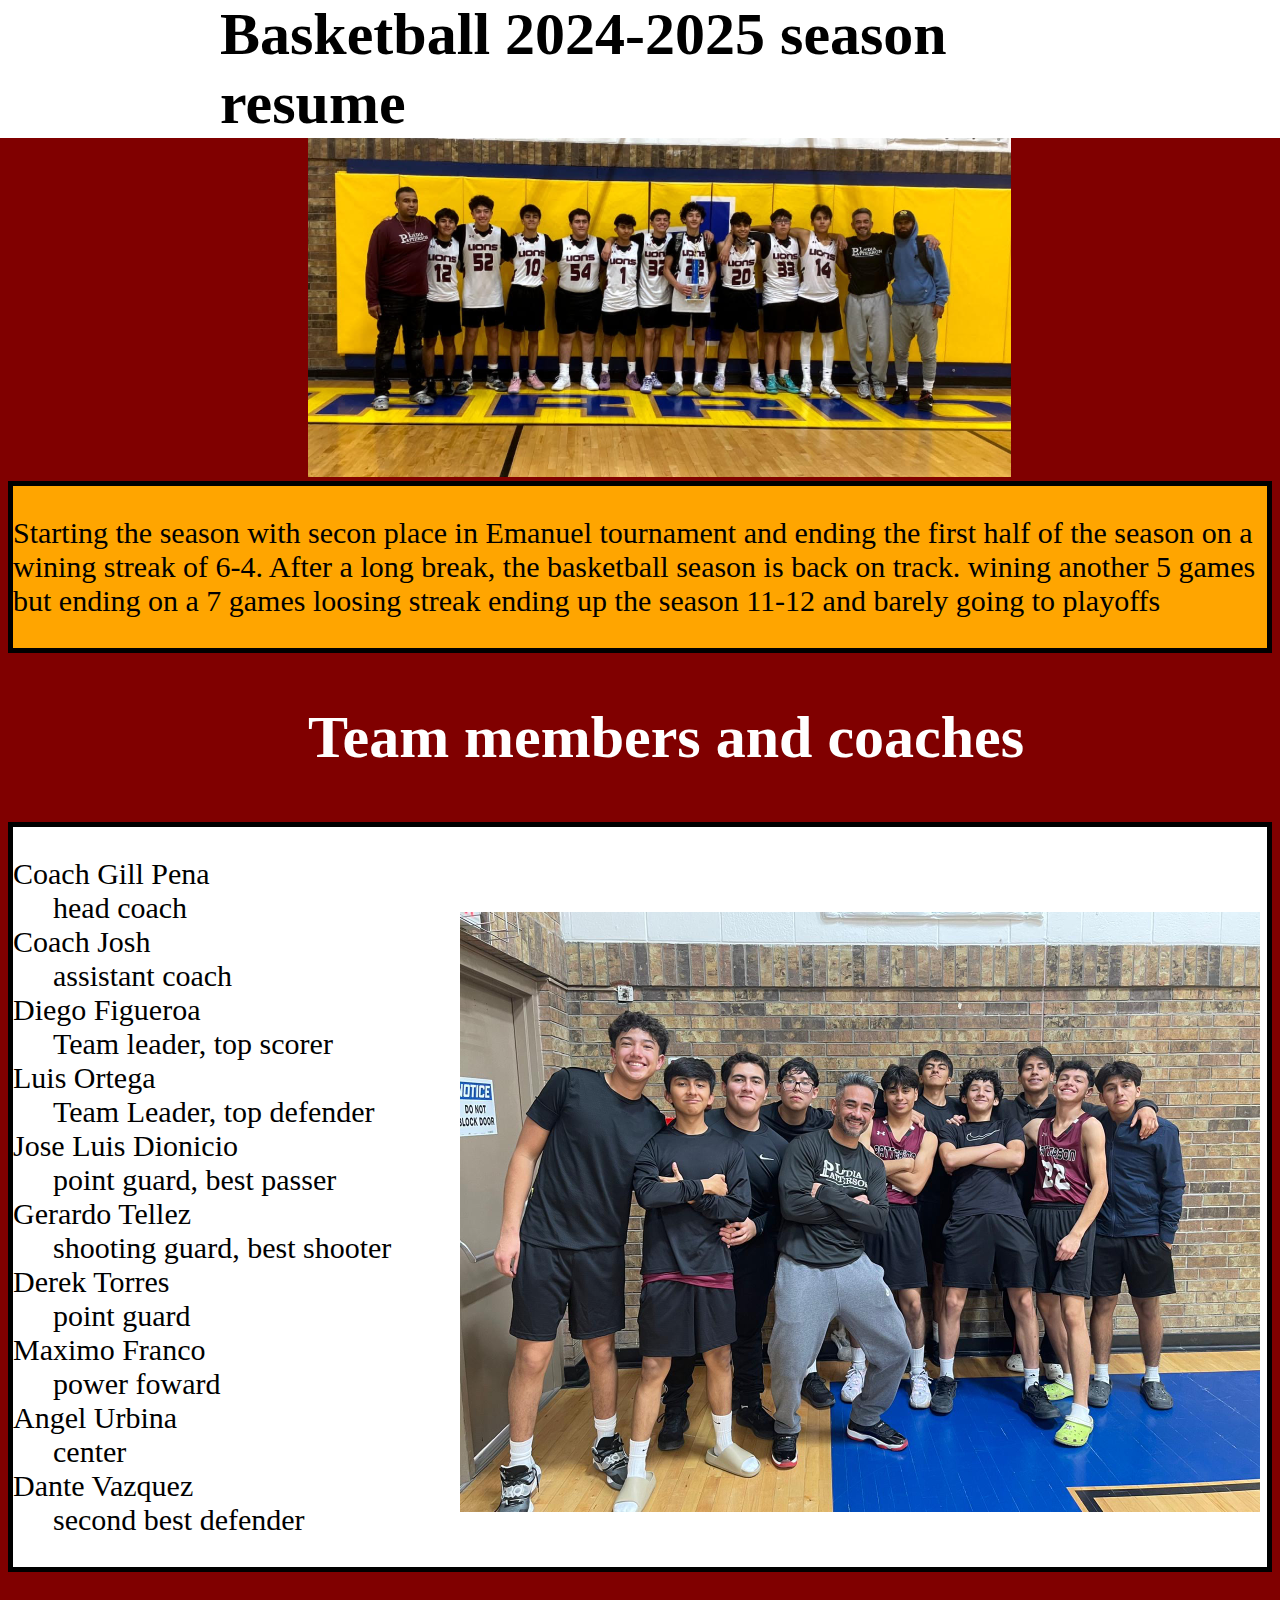
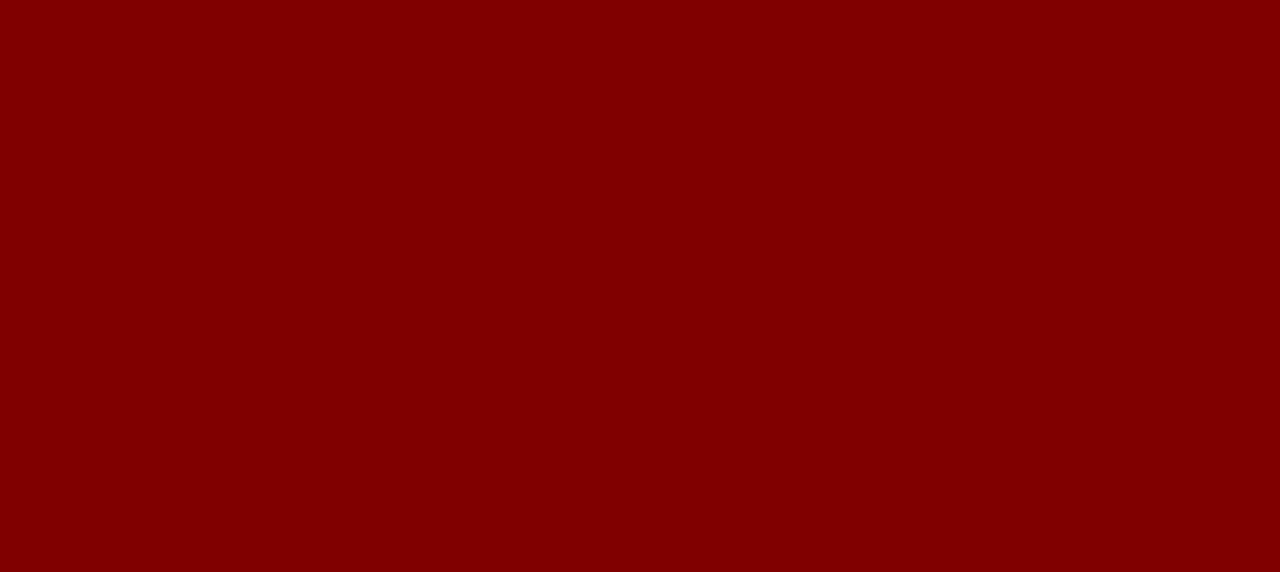
<file: basketball.html>
<!DOCTYPE html>
<html lang="en">

<head>
    <meta charset="UTF-8">
    <meta name="viewport" content="width=device-width, initial-scale=1.0">
    <title>Document</title>
   <link rel="stylesheet" href="sports.css">
</head>

<body>
    <div class="tittle">
        <h1>Basketball 2024-2025 season resume</h1>
    </div>
      <img class="team" src="Screenshot 2025-03-05 130731.png" alt="team">
        <div class="ptag">
        <p>Starting the season with secon place in Emanuel tournament and ending the first half of the season on a
            wining streak of 6-4. After a long break, the basketball season is back on track. wining another 5 games but
            ending on a 7 games loosing streak ending up the season 11-12 and barely going to playoffs</p>
    </div>
            <h2>Team members and coaches</h2>
    
            <div class="team-members">
    <dl>
        <dt>Coach Gill Pena</dt>
        <dd>head coach</dd>
        <dt>Coach Josh</dt>
        <dd>assistant coach</dd>
        <dt>Diego Figueroa</dt>
        <dd>Team leader, top scorer</dd>
        <dt>Luis Ortega</dt>
        <dd>Team Leader, top defender</dd>
        <dt>Jose Luis Dionicio</dt>
        <dd>point guard, best passer</dd>
        <dt>Gerardo Tellez</dt>
        <dd>shooting guard, best shooter</dd>
        <dt>Derek Torres</dt>
        <dd>point guard</dd>
        <dt>Maximo Franco</dt>
        <dd>power foward</dd>
        <dt>Angel Urbina</dt>
        <dd>center</dd>
        <dt>Dante Vazquez</dt>
        <dd>second best defender </dd>
    </dl> 
            </div>
    <img class="picture" src="f5213db9-8aca-446e-ad6a-593419938705.jpeg" alt="basketball team" height="600">

</body>

</html>
</file>
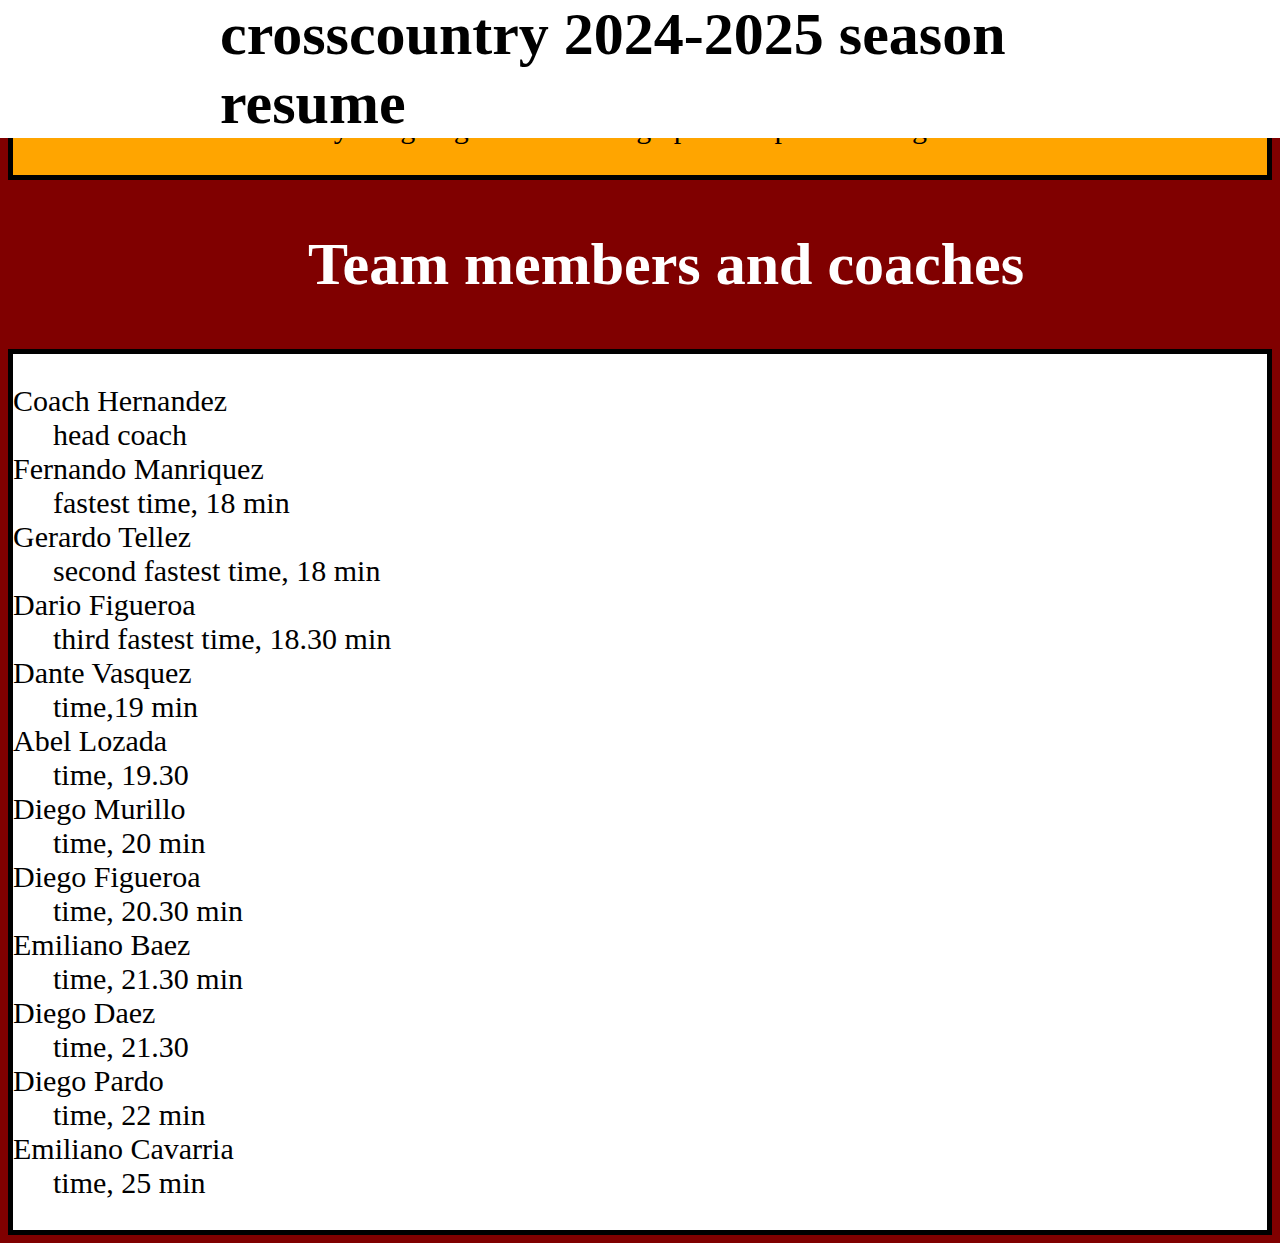
<file: crosscountry.html>
<!DOCTYPE html>
<html lang="en">
<head>
    <meta charset="UTF-8">
    <meta name="viewport" content="width=device-width, initial-scale=1.0">
    <title>Document</title>
    <link rel="stylesheet" href="sports.css">
</head>
<body>
    
    <h1>crosscountry 2024-2025 season resume</h1>
        <div class="ptag">
        <p>startin off the season with exausting practices becaruse nobody was used to this on the first meet none of us got not even in top 20 but we kept consistent and after a couple of meets we won 2nd place in the san elizario meet eventually the going to state ebding up in 3rd place having 1 all state runner</p>
    </div>
            <h2>Team members and coaches</h2>
    
            <div class="team-members">
    <dl>
        <dt>Coach Hernandez</dt>
        <dd>head coach</dd>
        <dt>Fernando Manriquez</dt>
        <dd>fastest time, 18 min</dd>
        <dt>Gerardo Tellez</dt>
        <dd>second fastest time, 18 min</dd>
        <dt>Dario Figueroa</dt>
        <dd>third fastest time, 18.30 min</dd>
        <dt>Dante Vasquez</dt>
        <dd>time,19 min </dd>
        <dt>Abel Lozada</dt>
        <dd>time, 19.30</dd>
        <dt>Diego Murillo</dt>
        <dd>time, 20 min</dd>
        <dt>Diego Figueroa</dt>
        <dd>time, 20.30 min</dd>
        <dt>Emiliano Baez</dt>
        <dd>time, 21.30 min</dd>
        <dt>Diego Daez</dt>
        <dd>time, 21.30</dd>
        <dt>Diego Pardo</dt>
        <dd>time, 22 min</dd>
        <dt>Emiliano Cavarria</dt>
        <dd>time, 25 min</dd>
    </dl> 
            </div>
</body>
</html>
</file>
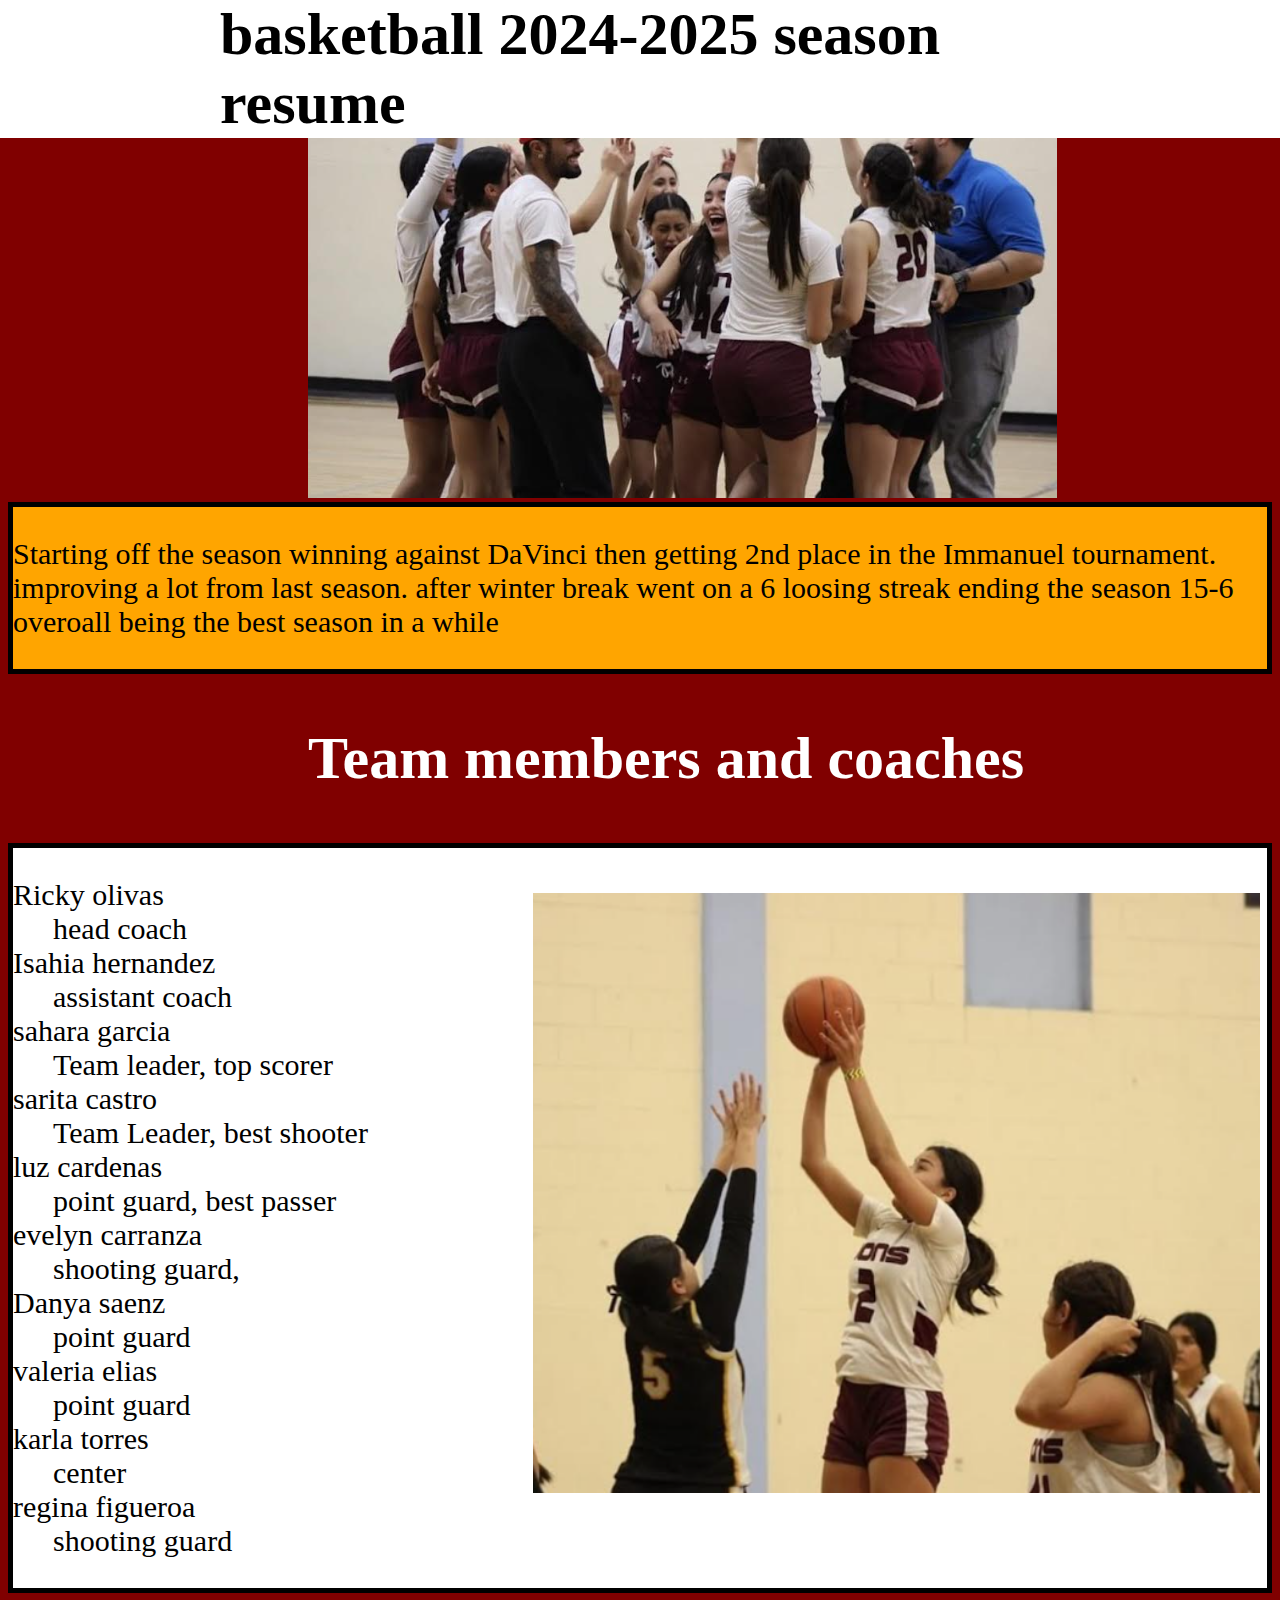
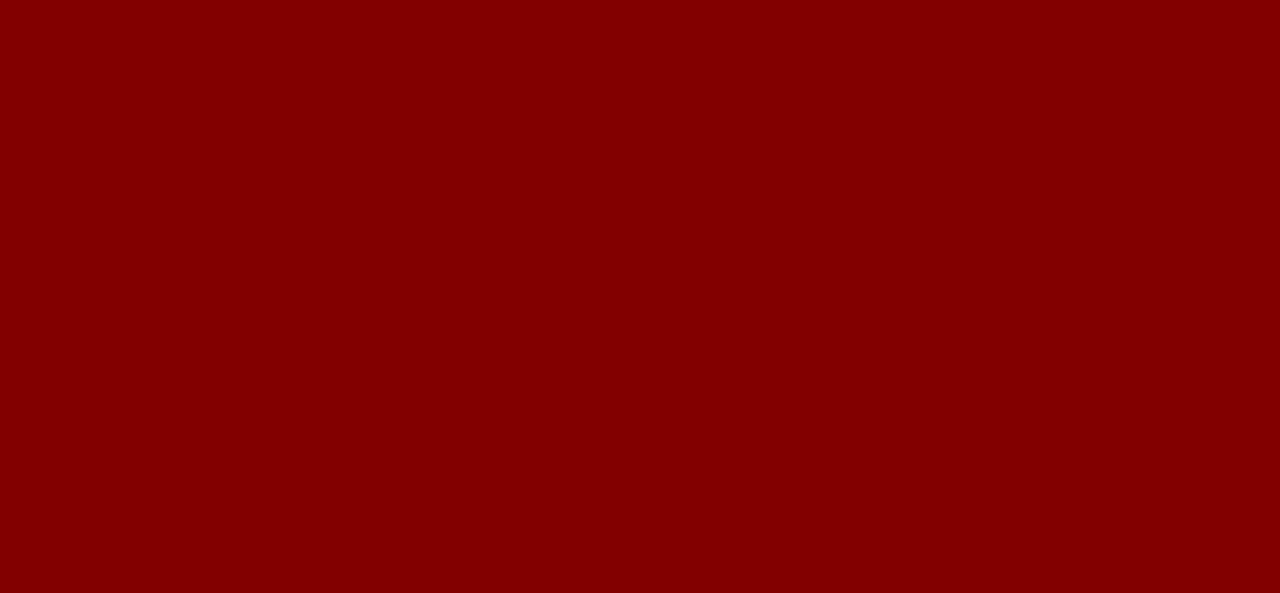
<file: girl-basketball.html>
<!DOCTYPE html>
<html lang="en">

<head>
    <meta charset="UTF-8">
    <meta name="viewport" content="width=device-width, initial-scale=1.0">
    <title>Document</title>
    <link rel="stylesheet" href="sports.css">
</head>

<body>
 
    <h1>basketball 2024-2025 season resume</h1>
    <img class="team" src="Screenshot 2025-03-10 144123.png" alt="team">
    <div class="ptag">
        <p>Starting off the season winning against DaVinci then getting 2nd place in the Immanuel tournament.
            improving a lot from last season. after winter break went on a 6 loosing streak ending the season 15-6
            overoall being the best season in a while
        </p>
    </div>
    <h2>Team members and coaches</h2>
    
            <div class="team-members">
    <dl>
        <dt>Ricky olivas</dt>
        <dd>head coach</dd>
        <dt>Isahia hernandez</dt>
        <dd>assistant coach</dd>
        <dt>sahara garcia</dt>
        <dd>Team leader, top scorer</dd>
        <dt>sarita castro</dt>
        <dd>Team Leader, best shooter</dd>
        <dt>luz cardenas</dt>
        <dd>point guard, best passer</dd>
        <dt>evelyn carranza</dt>
        <dd>shooting guard,</dd>
        <dt>Danya saenz</dt>
        <dd>point guard</dd>
        <dt>valeria elias</dt>
        <dd>point guard</dd>
        <dt>karla torres</dt>
        <dd>center</dd>
        <dt>regina figueroa</dt>
        <dd>shooting guard </dd>
    </dl> 
            </div>
            <img class="picture-basketball" src="Screenshot 2025-03-10 144108.png" alt="basketball team" height="600">

</body>
</html>
</file>
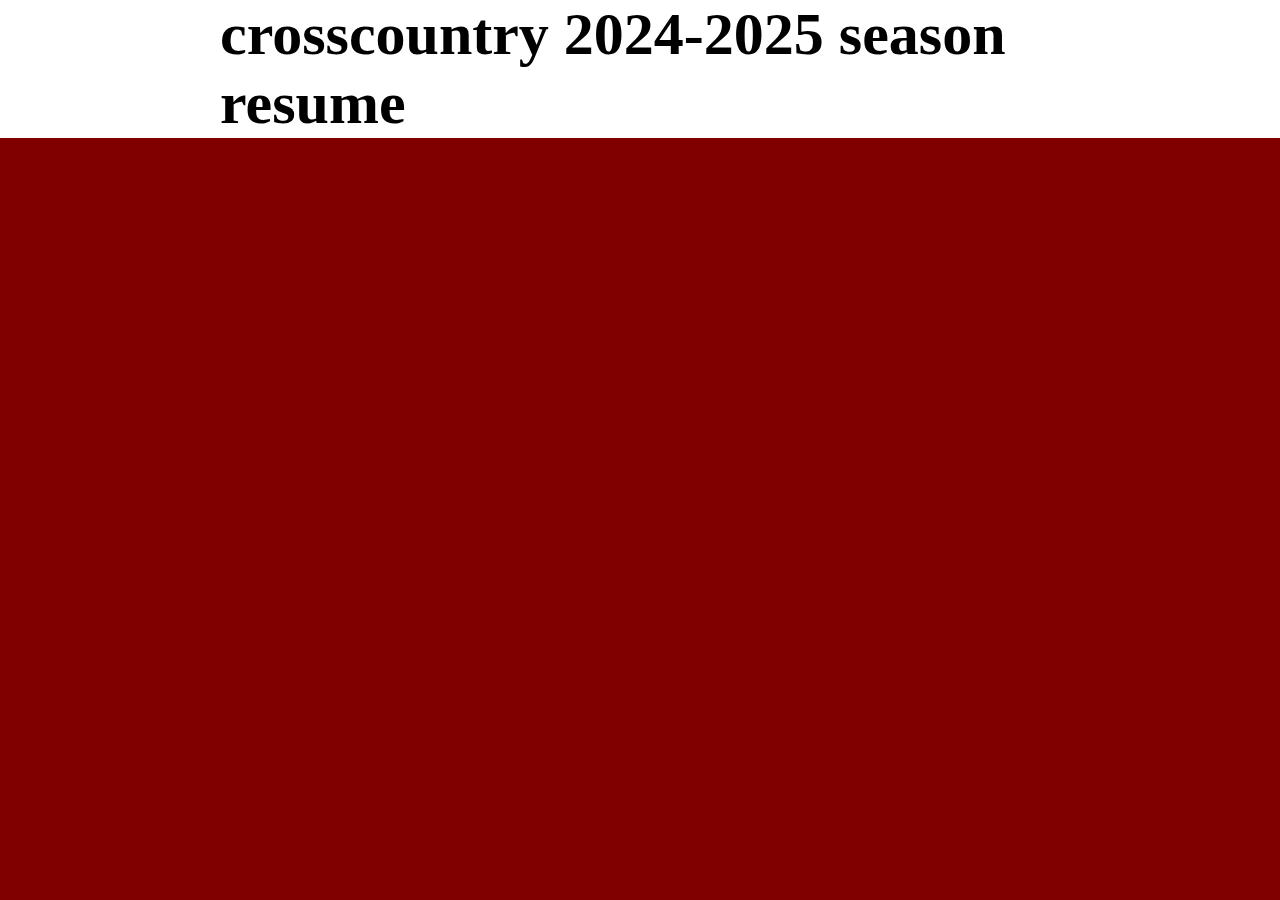
<file: girls-cross.html>
<!DOCTYPE html>
<html lang="en">
<head>
    <meta charset="UTF-8">
    <meta name="viewport" content="width=device-width, initial-scale=1.0">
    <title>Document</title>
<link rel="stylesheet" href="sports.css">
</head>
<body>
    <div class="crosscountry">
    <h1>crosscountry 2024-2025 season resume</h1>
</div>
</body>
</html>
</file>
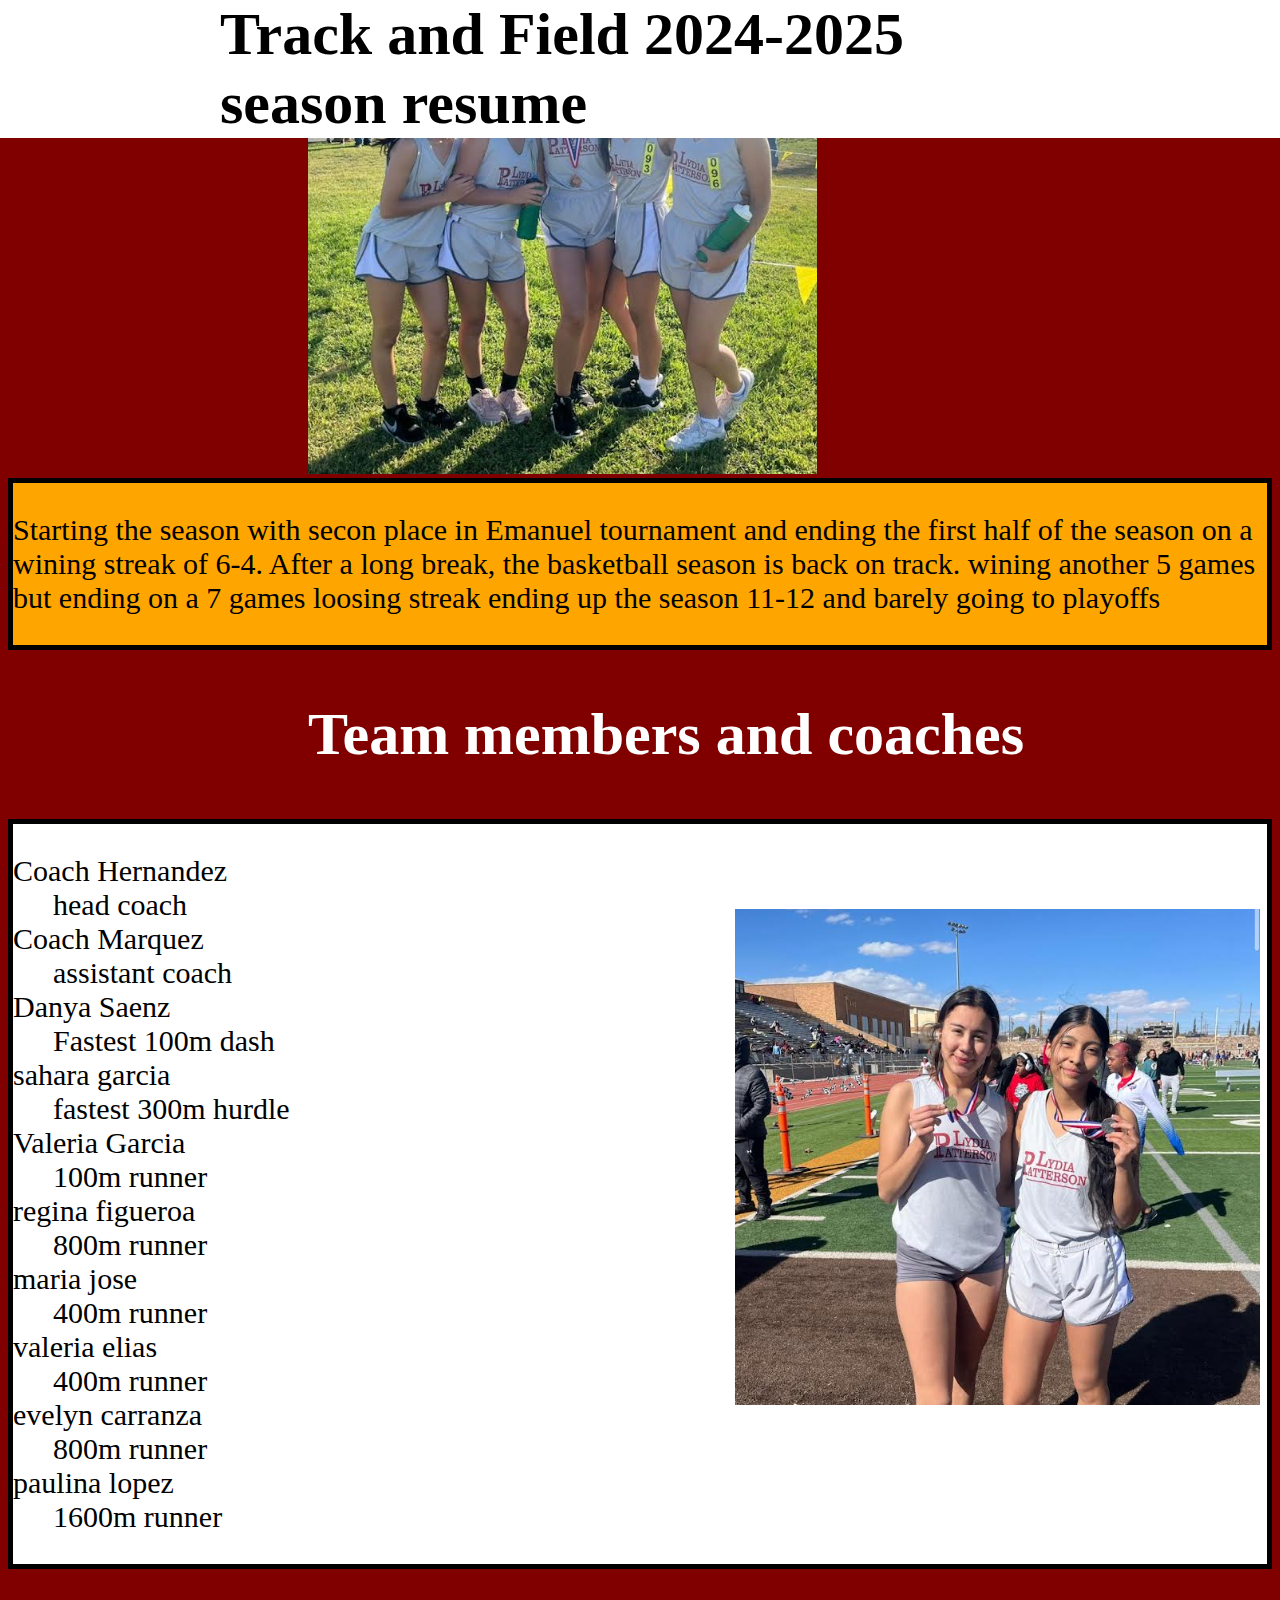
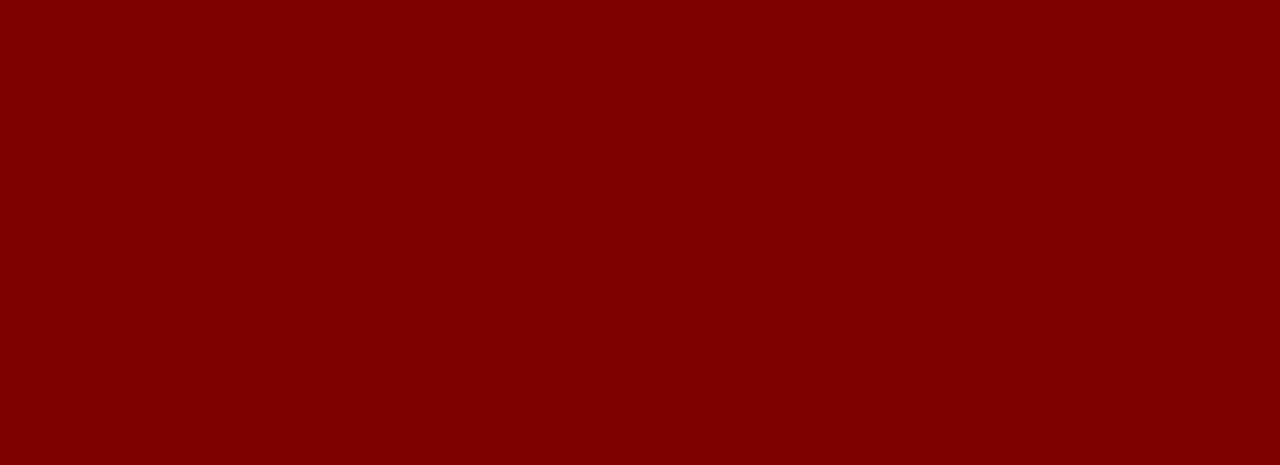
<file: girls-track.html>
<!DOCTYPE html>
<html lang="en">
<head>
    <meta charset="UTF-8">
    <meta name="viewport" content="width=device-width, initial-scale=1.0">
    <title>Document</title>
    <link rel="stylesheet" href="sports.css">
</head>
<body>
    
   <h1> Track and Field 2024-2025 season resume </h1>
   <img class="team" src="Screenshot 2025-03-10 144150.png" alt="team">
     <div class="ptag">
     <p>Starting the season with secon place in Emanuel tournament and ending the first half of the season on a
         wining streak of 6-4. After a long break, the basketball season is back on track. wining another 5 games but
         ending on a 7 games loosing streak ending up the season 11-12 and barely going to playoffs</p>
 </div>
         <h2>Team members and coaches</h2>
 
         <div class="team-members">
 <dl>
     <dt>Coach Hernandez</dt>
     <dd>head coach</dd>
     <dt>Coach Marquez</dt>
     <dd>assistant coach</dd>
     <dt>Danya Saenz</dt>
     <dd>Fastest 100m dash</dd>
     <dt>sahara garcia</dt>
     <dd>fastest 300m hurdle</dd>
     <dt>Valeria Garcia</dt>
     <dd>100m runner</dd>
     <dt>regina figueroa</dt>
     <dd>800m runner</dd>
     <dt>maria jose</dt>
     <dd>400m runner</dd>
     <dt>valeria elias</dt>
     <dd>400m runner</dd>
     <dt>evelyn carranza</dt>
        <dd>800m runner</dd>
        <dt>paulina lopez</dt>
        <dd>1600m runner</dd>
 </dl> 
         </div>
         <img class="picture" src="Screenshot 2025-03-10 144017.png" alt="team">
</body>
</html>
</file>
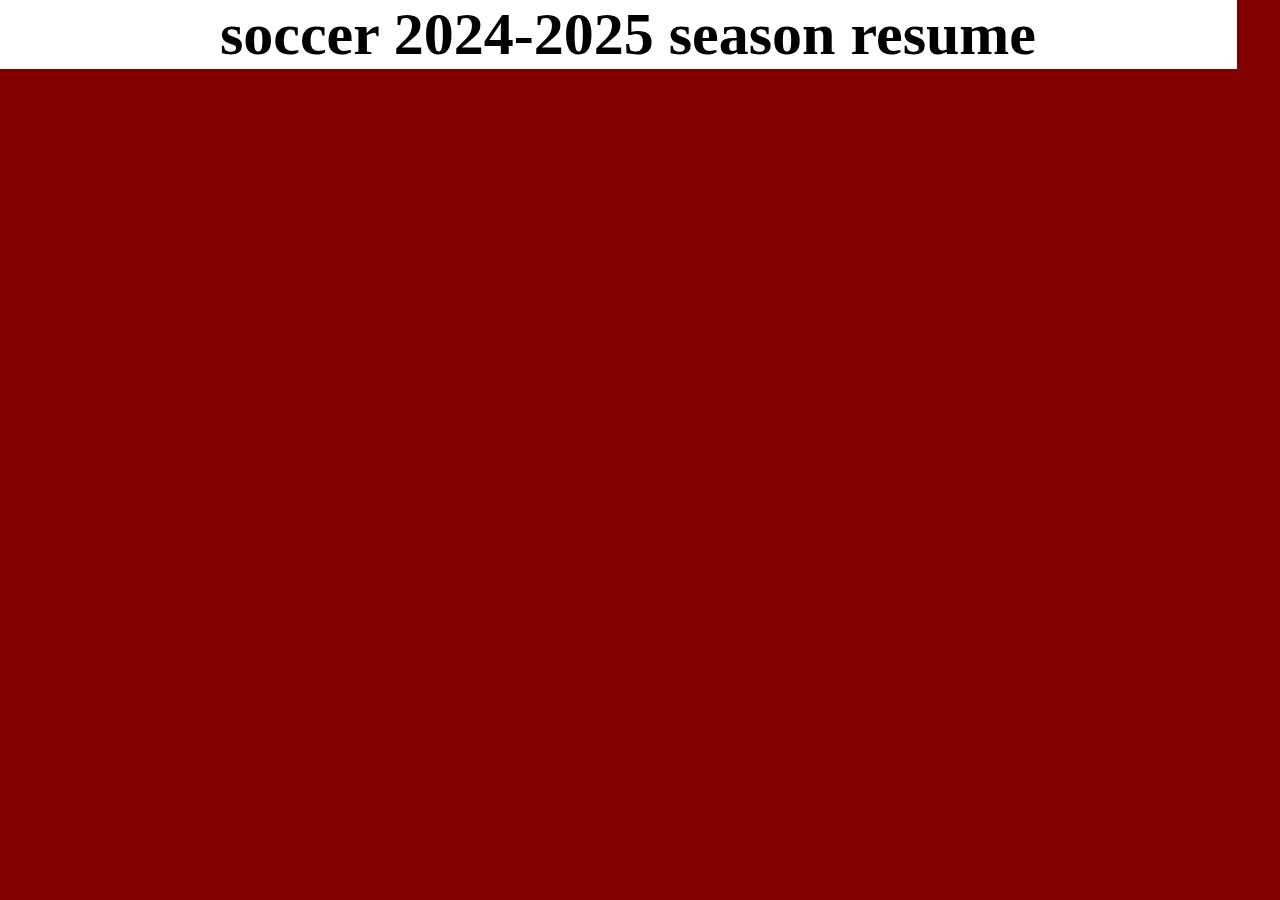
<file: soccer.html>
<!DOCTYPE html>
<html lang="en">
<head>
    <meta charset="UTF-8">
    <meta name="viewport" content="width=device-width, initial-scale=1.0">
    <title>Document</title>
    <link rel="stylesheet" href="sports.css">
</head>
<body>
    <div class="soccer">
    <h1>soccer 2024-2025 season resume</h1>
</div>
</body>
</html>
</file>
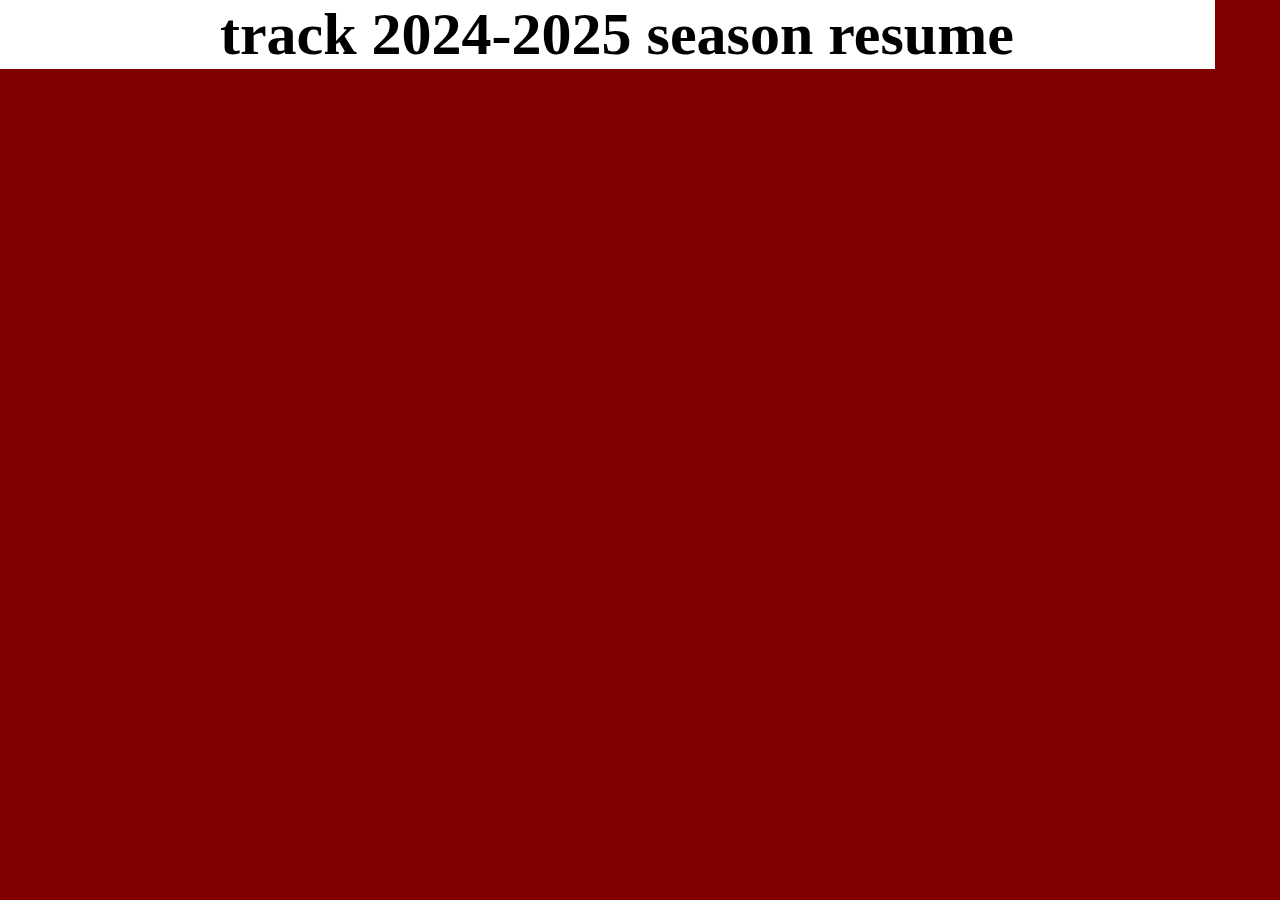
<file: track.html>
<!DOCTYPE html>
<html lang="en">
<head>
    <meta charset="UTF-8">
    <meta name="viewport" content="width=device-width, initial-scale=1.0">
    <title>Document</title>
    <link rel="stylesheet" href="sports.css">
</head>
<body>
    <div class="trackandfield">
    <h1>track 2024-2025 season resume</h1>
</div>
    
</div>
</body>
</html>
</file>
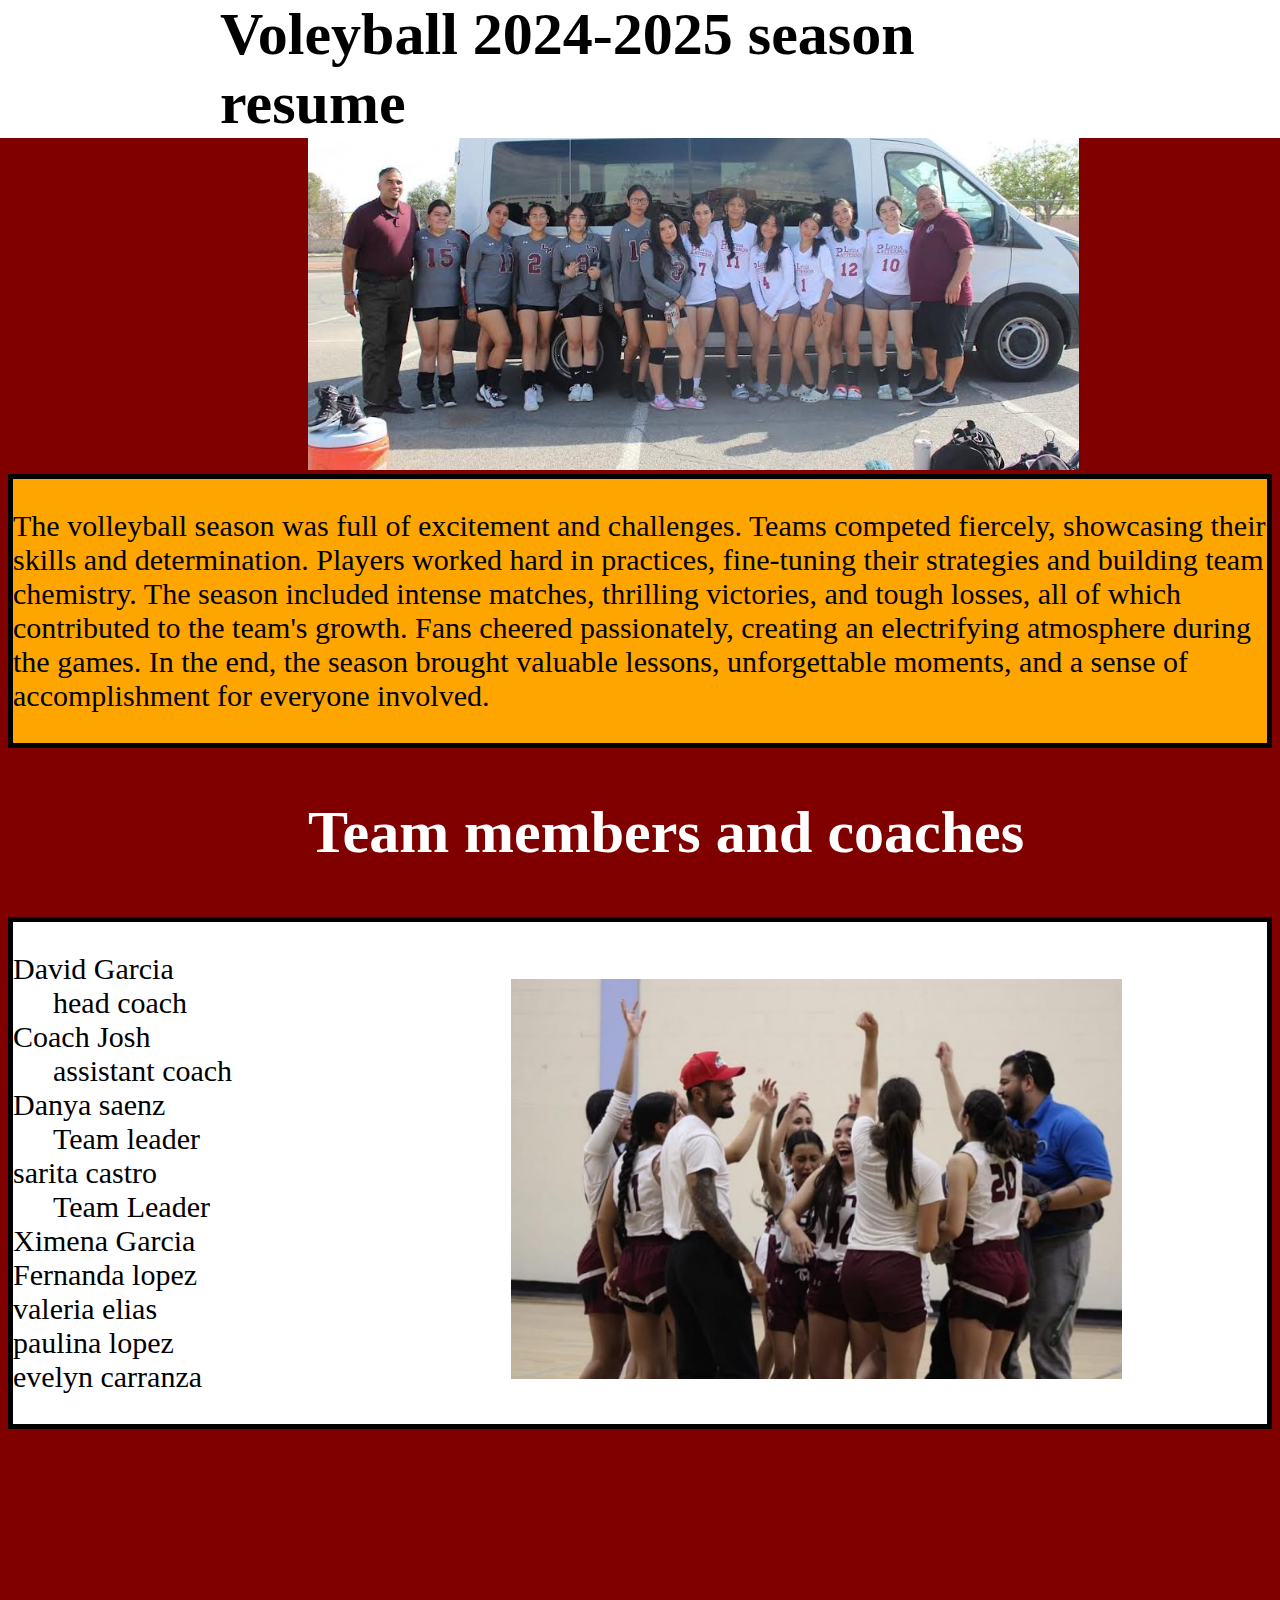
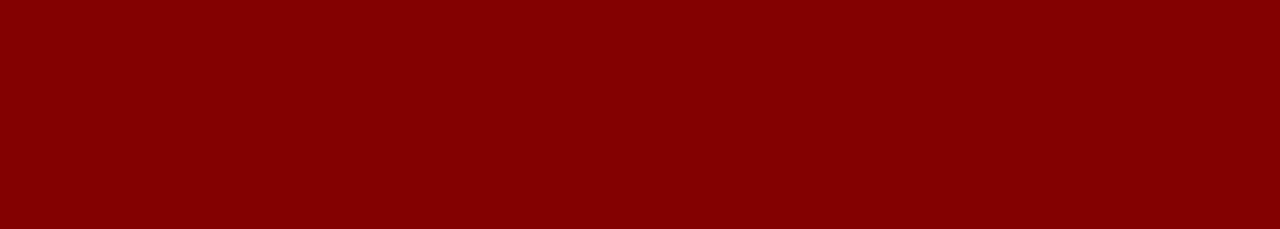
<file: volleyball.html>
<!DOCTYPE html>
<html lang="en">

<head>
    <meta charset="UTF-8">
    <meta name="viewport" content="width=device-width, initial-scale=1.0">
    <title>Document</title>
    <link rel="stylesheet" href="sports.css">
</head>

<body>

    <h1>Voleyball 2024-2025 season resume</h1>
    <img class="team" src="Screenshot 2025-03-10 144212.png" alt="team">
    <div class="ptag">
        <p>The volleyball season was full of excitement and challenges. Teams competed fiercely, showcasing their skills
            and determination. Players worked hard in practices, fine-tuning their strategies and building team
            chemistry. The season included intense matches, thrilling victories, and tough losses, all of which
            contributed to the team's growth. Fans cheered passionately, creating an electrifying atmosphere during the
            games. In the end, the season brought valuable lessons, unforgettable moments, and a sense of accomplishment
            for everyone involved.</p>
    </div>
    <h2>Team members and coaches</h2>

    <div class="team-members">
        <dl>
            <dt>David Garcia</dt>
            <dd>head coach</dd>
            <dt>Coach Josh</dt>
            <dd>assistant coach</dd>
            <dt>Danya saenz</dt>
            <dd>Team leader</dd>
            <dt>sarita castro</dt>
            <dd>Team Leader</dd>
            <dt>Ximena Garcia</dt>
            <dt>Fernanda lopez</dt>
            <dt>valeria elias</dt>
            <dt>paulina lopez</dt>
            <dt>evelyn carranza</dt>

        </dl>
    </div>
    <img class="picture-volleyball" src="Screenshot 2025-03-10 144123.png" alt="basketball team" height="400">
</body>

</html>
</file>
<file: sports.css>
.ptag{
    font-size: 30px;
    border: solid 5px black;
    background-color: orange;
    color: black;
}
.team-members{
    font-size: 30px;
    border: solid 5px rgb(0, 0, 0);
    background-color: white;
position: relative;
margin-top: 20px;
}
.picture{
    position: relative;
   float: right;
   bottom: 660px;
   left: -12px;
}
h1{
    font-size: 60px;
    position: fixed;
    background-color: white ;
    z-index: 100;
    left: 0px;
    top: -40px;
    padding-left: 220px;
    padding-right: 201px;
}
.team{
    position: relative;
    left: 300px;
}
body{
    background-color: maroon;
}
h2{
    font-size: 60px;
    position :relative;
    left: 300px;
    color: white;
}
.trackandfield{
    font-size: 60px;
    position: fixed;
    background-color: white ;
    z-index: 100;
    left: 0px;
    top: -40px;
    padding-left: 220px;
}
.picture-volleyball{
    position: relative;
    float: right;
    bottom: 450px;
    left: -150px;
}
.picture-basketball{
    position: relative;
    float: right;
    bottom: 700px;
    left: -12px;
}
.picture-track{
    position: relative;
    float: right;
    bottom: 660px;
    left: -150px;
}
</file>
